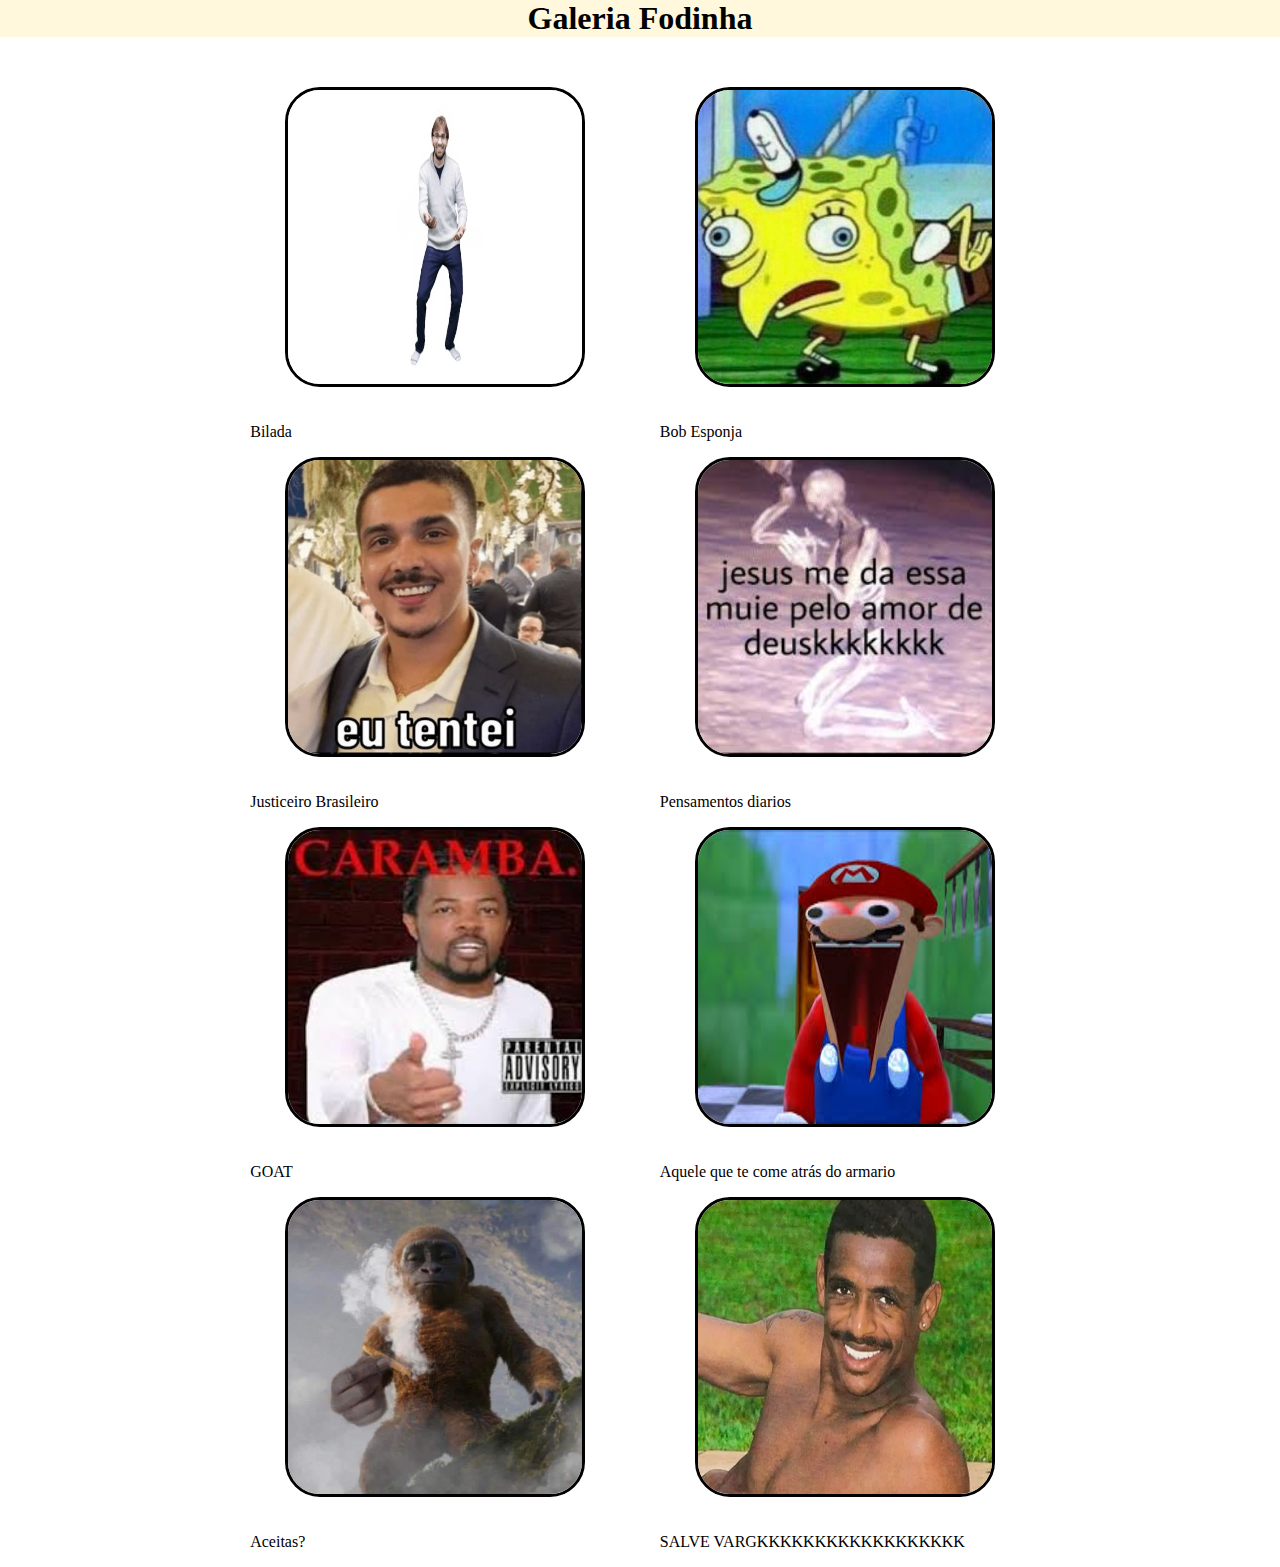
<file: index.html>
<!DOCTYPE html>
<html lang="en">

<head>
    <meta charset="UTF-8">
    <meta name="viewport" content="width=device-width, initial-scale=1.0">
    <title>Galeria</title>
    <link rel="stylesheet" href="style.css">
    
</head>

<body>
    <header>
        <h1>Galeria Fodinha</h1>
    </header>
    <main class="main-container">
        <div class="content-main">
            <div class="img-main">
                <figure>
                    <img src="imagens/bilada.gif" alt="">
                    <figcaption>Bilada</figcaption>
                </figure>
                <figure>
                    <img src="imagens/bob.jpg" alt="" onclick="TocarMusica()">
                    <figcaption>Bob Esponja</figcaption>
                </figure>
                <figure>
                    <img src="imagens/chico-moedas.jpg" alt="">
                    <figcaption>Justiceiro Brasileiro</figcaption>
                </figure>
                <figure>
                    <img src="imagens/jesus-mim-de.jpg" alt="">
                    <figcaption>Pensamentos diarios</figcaption>
                </figure>
                <figure>
                    <img src="imagens/kendrick-lamar.jpg" alt="">
                    <figcaption>GOAT</figcaption>
                </figure>
                <figure>
                    <img src="imagens/MArio.jpg" alt="">
                    <figcaption>Aquele que te come atrás do armario</figcaption>
                </figure>
                <figure>
                    <img src="imagens/te-passas.png" alt="" onclick="TocarMusica2()">
                    <figcaption>Aceitas?</figcaption>
                </figure>
                <figure>
                    <img src="imagens/vampetasso.webp" alt="">
                    <figcaption>SALVE VARGKKKKKKKKKKKKKKKKKK</figcaption>
                </figure>
            </div>
        </div>
    </main>
</body>

</html>

<script>
    function TocarMusica(){
        var audio1 = new Audio()
        audio1.src = "spongebob-production-music-twelfth-street-rag-made-with-Voicemod.mp3"
        audio1.play();
    }

    function TocarMusica2(){
        var audio2 = new Audio();
        audio2.src = "Fein.mp3"
        audio2.play();
    }
</script>
</file>
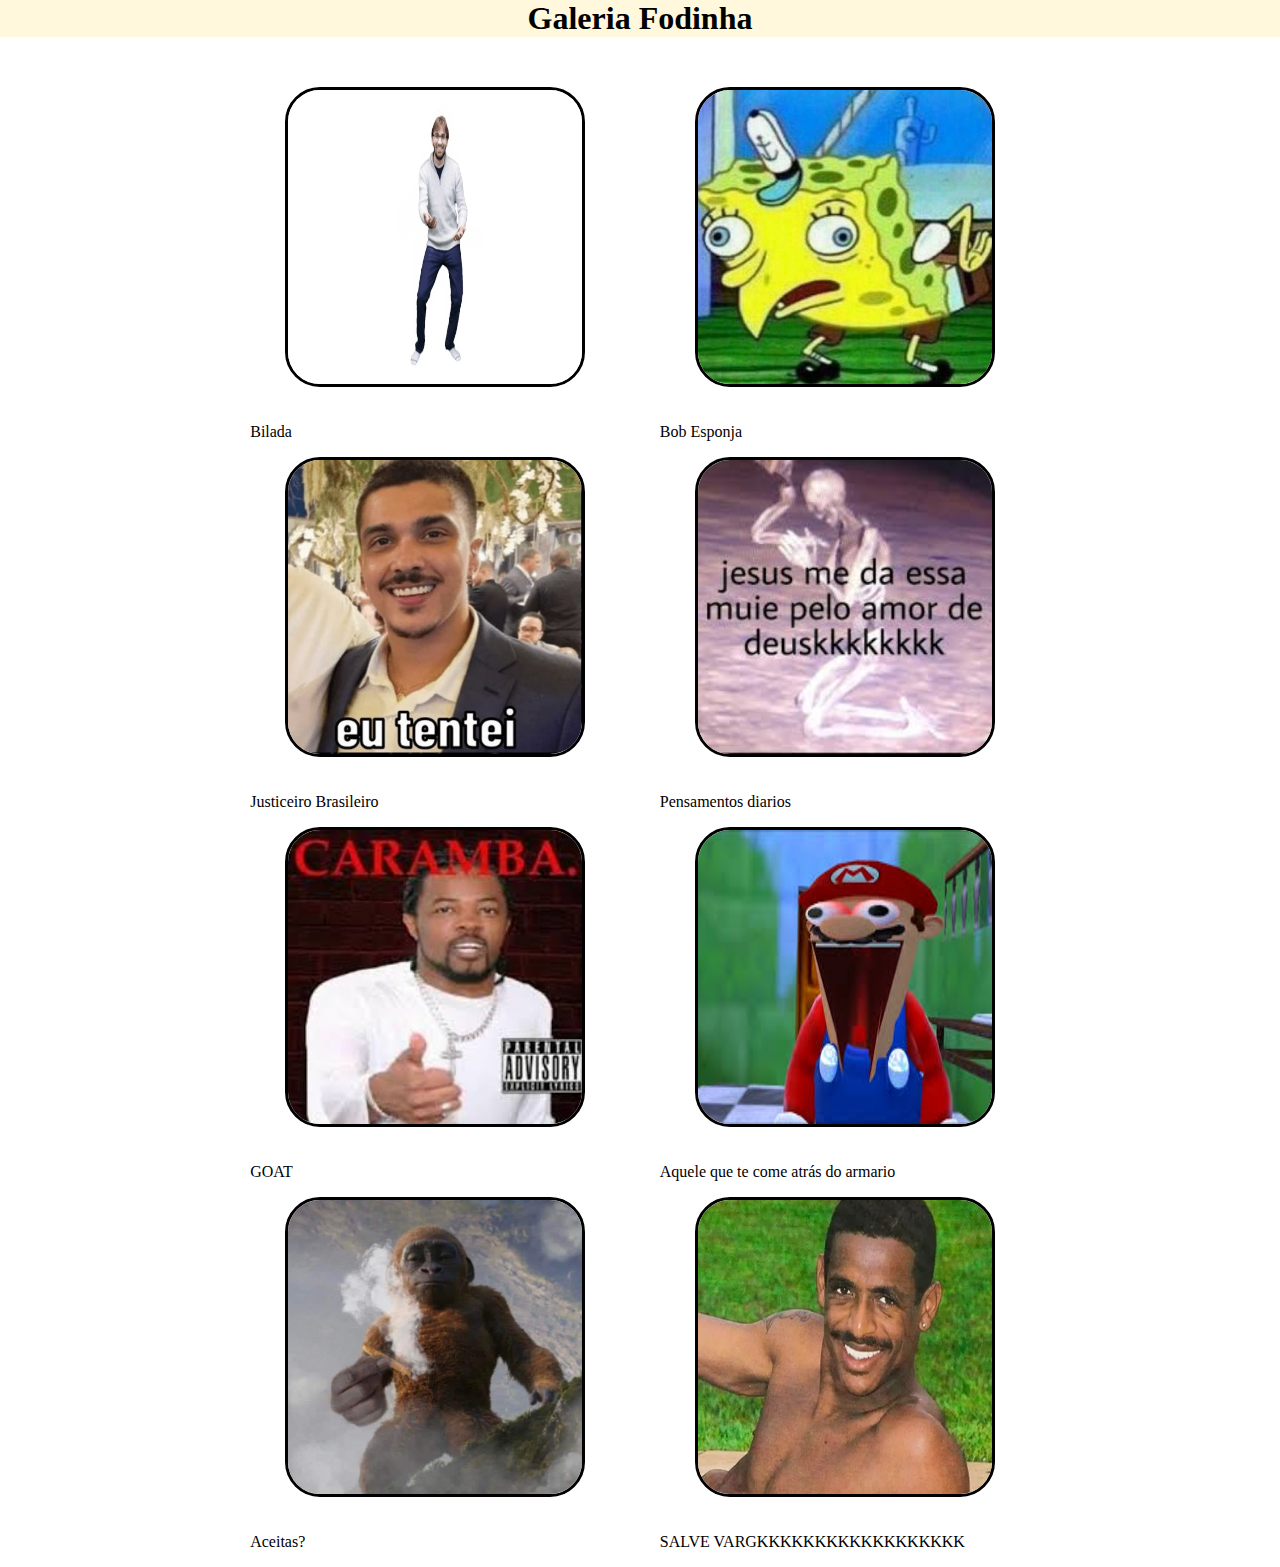
<file: Galeria/index.html>
<!DOCTYPE html>
<html lang="en">

<head>
    <meta charset="UTF-8">
    <meta name="viewport" content="width=device-width, initial-scale=1.0">
    <title>Galeria</title>
    <link rel="stylesheet" href="style.css">
    
</head>

<body>
    <header>
        <h1>Galeria Fodinha</h1>
    </header>
    <main class="main-container">
        <div class="content-main">
            <div class="img-main">
                <figure>
                    <img src="imagens/bilada.gif" alt="">
                    <figcaption>Bilada</figcaption>
                </figure>
                <figure>
                    <img src="imagens/bob.jpg" alt="">
                    <figcaption>Bob Esponja</figcaption>
                </figure>
                <figure>
                    <img src="imagens/chico-moedas.jpg" alt="">
                    <figcaption>Justiceiro Brasileiro</figcaption>
                </figure>
                <figure>
                    <img src="imagens/jesus-mim-de.jpg" alt="">
                    <figcaption>Pensamentos diarios</figcaption>
                </figure>
                <figure>
                    <img src="imagens/kendrick-lamar.jpg" alt="">
                    <figcaption>GOAT</figcaption>
                </figure>
                <figure>
                    <img src="imagens/MArio.jpg" alt="">
                    <figcaption>Aquele que te come atrás do armario</figcaption>
                </figure>
                <figure>
                    <img src="imagens/te-passas.png" alt="">
                    <figcaption>Aceitas?</figcaption>
                </figure>
                <figure>
                    <img src="imagens/vampetasso.webp" alt="">
                    <figcaption>SALVE VARGKKKKKKKKKKKKKKKKKK</figcaption>
                </figure>
            </div>
        </div>
    </main>
</body>

</html>
</file>
<file: style.css>
*{
    padding: 0%;
    margin: 0%;
    box-sizing: border-box;
    font-family: cursive;
}

header{
    background-color: cornsilk;
    width: 100%;
    height: 100%;
    text-align: center;
}

.main-container{
    width: 100%;
    display: flex;
    justify-content: center;
}

.content-main{
    width: 80%;
    height: 800px;
    display: flex;
    justify-content: space-around;
    margin-top: 50px;
}

.img-main{
    width: 80%;
    display: flex;
    flex-wrap: wrap;
    justify-content: space-around;
    height: 800px;
    line-height: 50px;
}

.img-main img{
    height: 300px;
    width: 300px;
    margin-left: 35px;
    margin-right: 35px;
    border-radius: 35px;
    border-style: solid;
}

.img-main :hover{
    transform: scale(1.1);
    transition: .1s;
}
</file>
<file: Galeria/style.css>
*{
    padding: 0%;
    margin: 0%;
    box-sizing: border-box;
    font-family: cursive;
}

header{
    background-color: cornsilk;
    width: 100%;
    height: 100%;
    text-align: center;
}

.main-container{
    width: 100%;
    display: flex;
    justify-content: center;
}

.content-main{
    width: 80%;
    height: 800px;
    display: flex;
    justify-content: space-around;
    margin-top: 50px;
}

.img-main{
    width: 80%;
    display: flex;
    flex-wrap: wrap;
    justify-content: space-around;
    height: 800px;
    line-height: 50px;
}

.img-main img{
    height: 300px;
    width: 300px;
    margin-left: 35px;
    margin-right: 35px;
    border-radius: 35px;
    border-style: solid;
}
</file>
